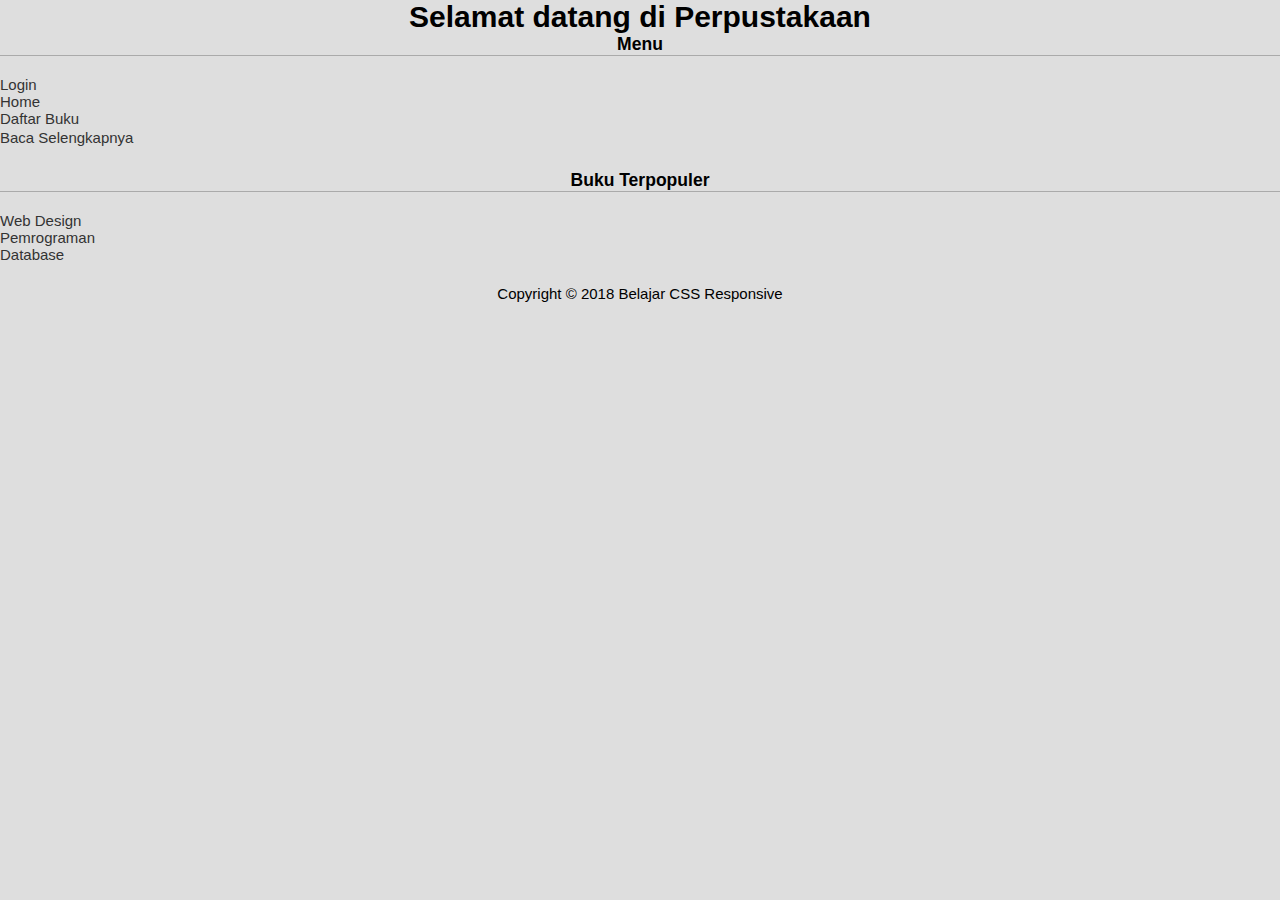
<file: perpus/index.html>
<!DOCTYPE html>
<html lang="en">
<head>
    <meta charset="UTF-8">
    <title>Website Responsive</title>
    <meta name="viewport" content="width=device-width, initial-scale=1.0">
    <link rel="stylesheet" href="style.css">
</head>
<body>
    <div class="container">
        <div class="header">
            <h1 align="center">Selamat datang di Perpustakaan</h1>
        </div>
        <div class="main">
            <div class="left">
                <h3 align="center">Menu</h3>
                <ul>
                    <li> <a href="#">Login</a></li>
                    <li> <a href="#">Home</a></li>
                    <li> <a href="#">Daftar Buku</a></li>
                </ul>
                
            </div>
            <p> <a href="#">Baca Selengkapnya</a></p>
        </div>
        <div class="right">
            <h3 align="center">Buku Terpopuler</h3>
            <p>
                <ul>
                    <li> <a href="#">Web Design</a></li>
                    <li> <a href="#">Pemrograman</a></li>
                    <li> <a href="#">Database</a></li>
                </ul>
            </p>
            
        </div>
        <div class="footer">
            <p align="center">Copyright &copy; 2018 Belajar CSS Responsive</p>
        </div>
    </div>
</body>
</html>
</file>
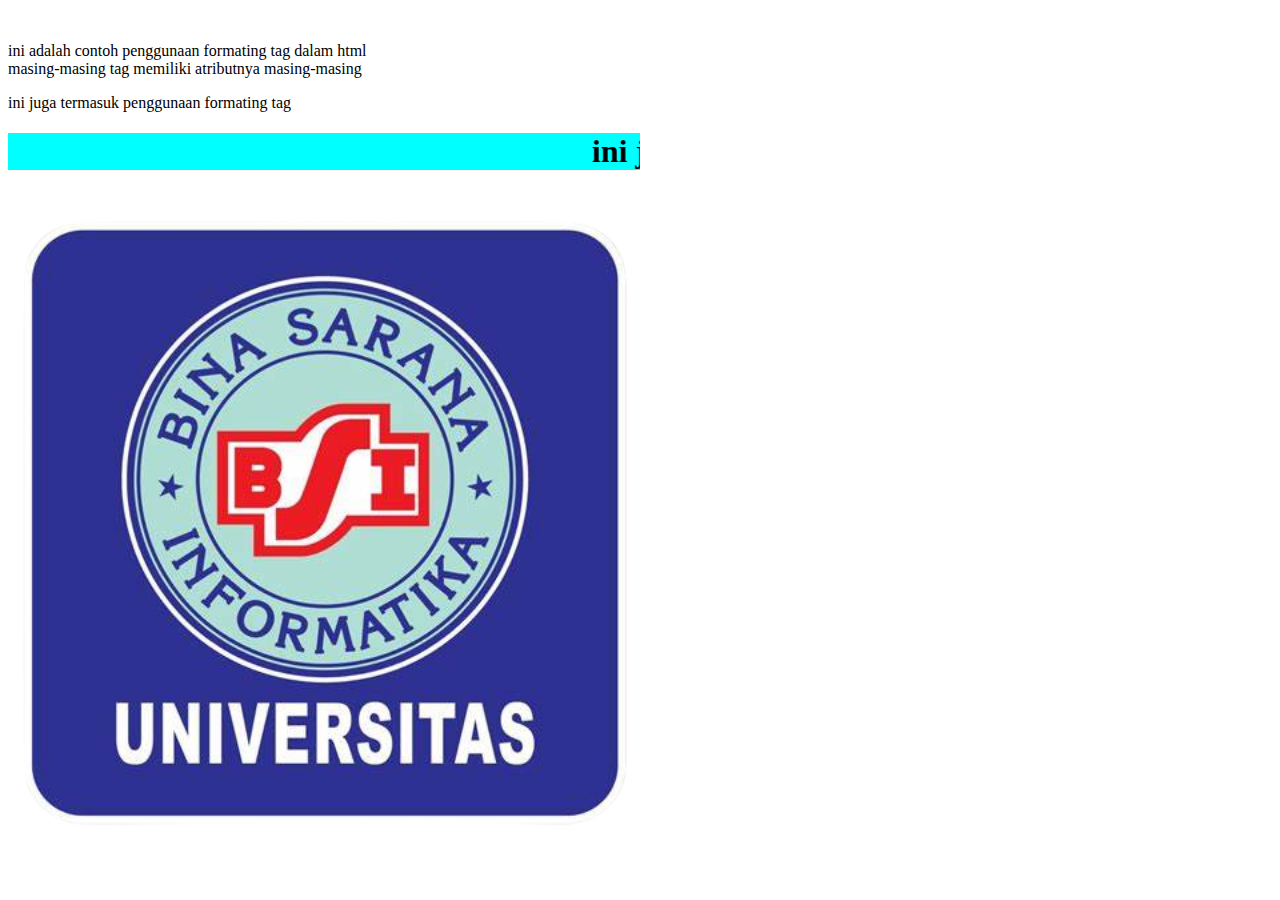
<file: contoh02.html>
<!DOCTYPE html>
<html>
<head>
<title>Contoh 02</title>
</head>
<img>
<img bgcolor="#00CCFF" text="#FF0000">
    <p>ini adalah contoh penggunaan formating tag dalam html <br/>
        masing-masing tag memiliki atributnya masing-masing<br/>
    </p>
<font color="000000"> ini juga termasuk penggunaan formating tag<br/></font>
<h1> <marquee width="50%" bgcolor="aqua">
ini juga salah satu penggunaan tag</marquee></h1>
<img src="kuliahbsiaja.png" width="50%" height="50%"></img>
</body>
</html>
</file>
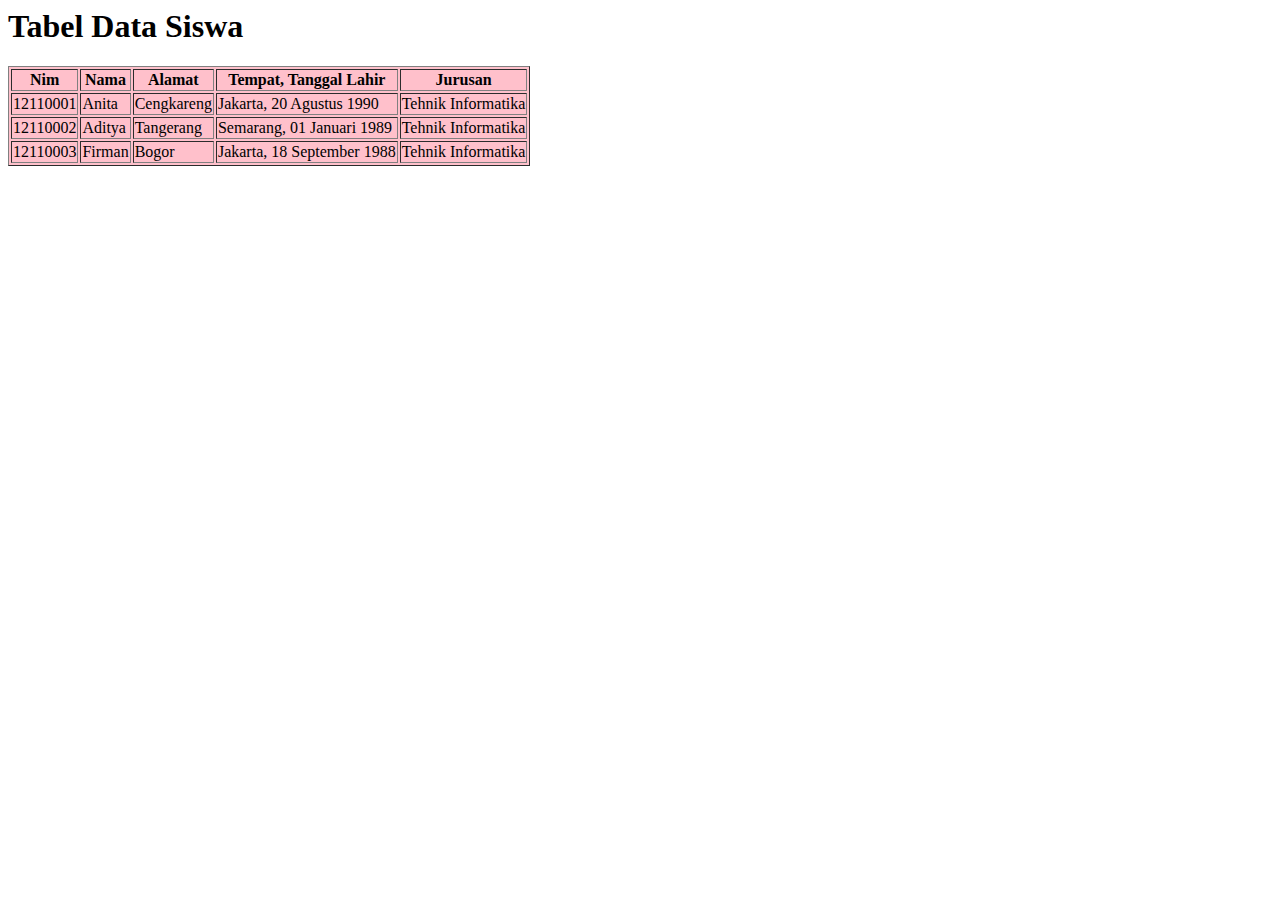
<file: contoh03.html>
﻿

<html> <head>
<title>Contoh 03</title>
</head>
<body>
<h1>Tabel Data Siswa</h1>
<table border=1 bgcolor=pink>
<tr>
<th>Nim</th>
<th>Nama</th>
<th>Alamat</th>
<th>Tempat, Tanggal Lahir</th>
<th>Jurusan</th>
</tr>
<tr>
<td>12110001</td> <td>Anita</td>
<td>Cengkareng</td>
<td>Jakarta, 20 Agustus 1990</td> <td>Tehnik Informatika</td>
</tr>
<tr>
<td>12110002</td>
<td>Aditya</td>
<td>Tangerang</td>
<td>Semarang, 01 Januari 1989</td> <td>Tehnik Informatika</td>
</tr>
<tr>
<td>12110003</td>
<td>Firman</td>
<td>Bogor</td>
<td>Jakarta, 18 September 1988</td> <td>Tehnik Informatika</td>
</tr>
</body>
</html>
</file>
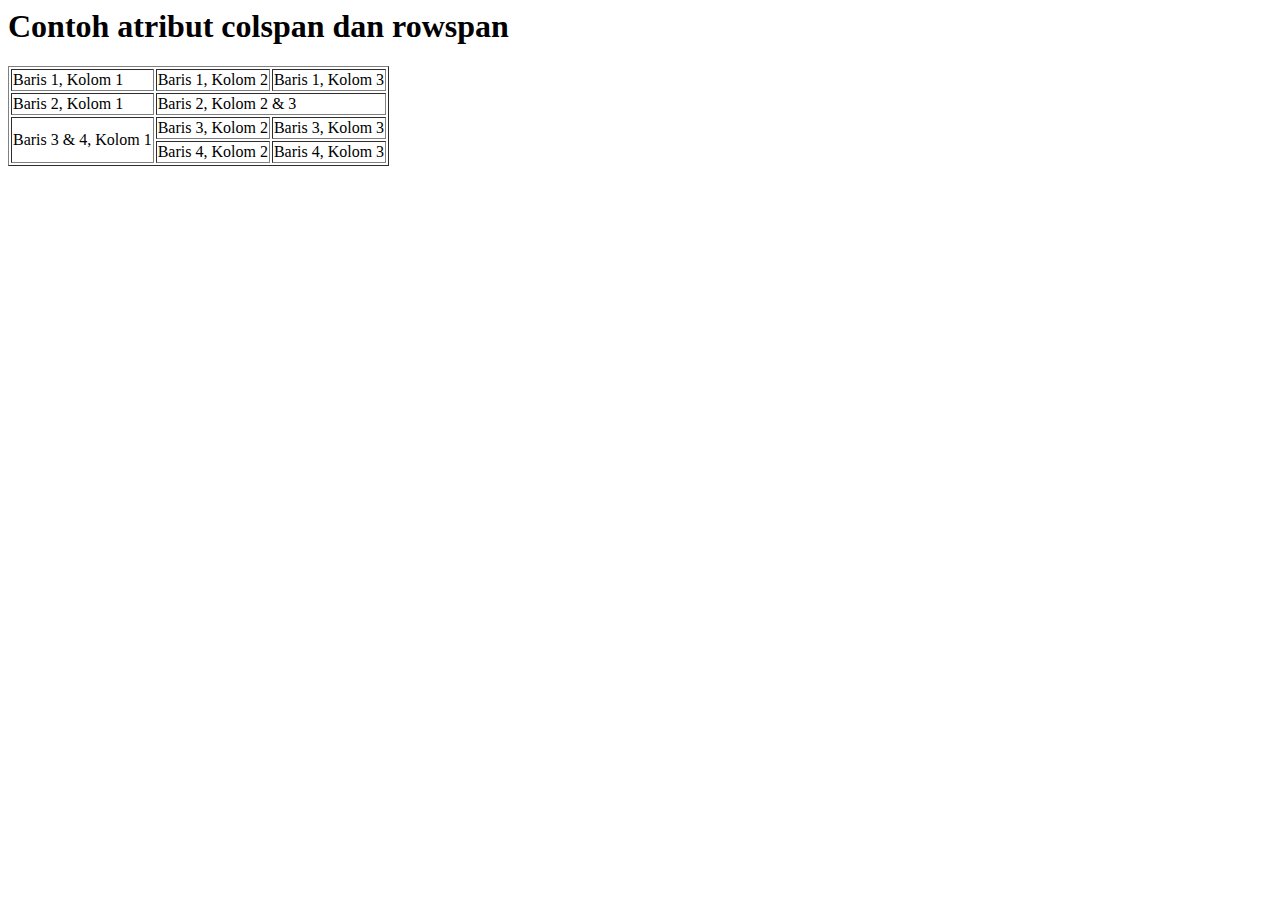
<file: tabelspan.html>
﻿

<html> <head>
<title>Contoh Penggunaan Atribut Colspan dan Rowspan Tag Tabel</title>
</head>
<body>
<h1>Contoh atribut colspan dan rowspan </h1>
<table border="1">
<tr>
<td>Baris 1, Kolom 1</td>
<td>Baris 1, Kolom 2</td>
<td>Baris 1, Kolom 3</td>
</tr>
<tr>
<td>Baris 2, Kolom 1</td>
<td colspan="2" >Baris 2, Kolom 2 & 3</td> </tr>
<tr>
<td rowspan="2"> Baris 3 & 4, Kolom 1</td> <td> Baris 3, Kolom 2</td>
<td> Baris 3, Kolom 3</td>
</tr> <tr>
<td> Baris 4, Kolom 2</td> <td> Baris 4, Kolom 3</td> </tr>
</table>
</body>
</html>
</file>
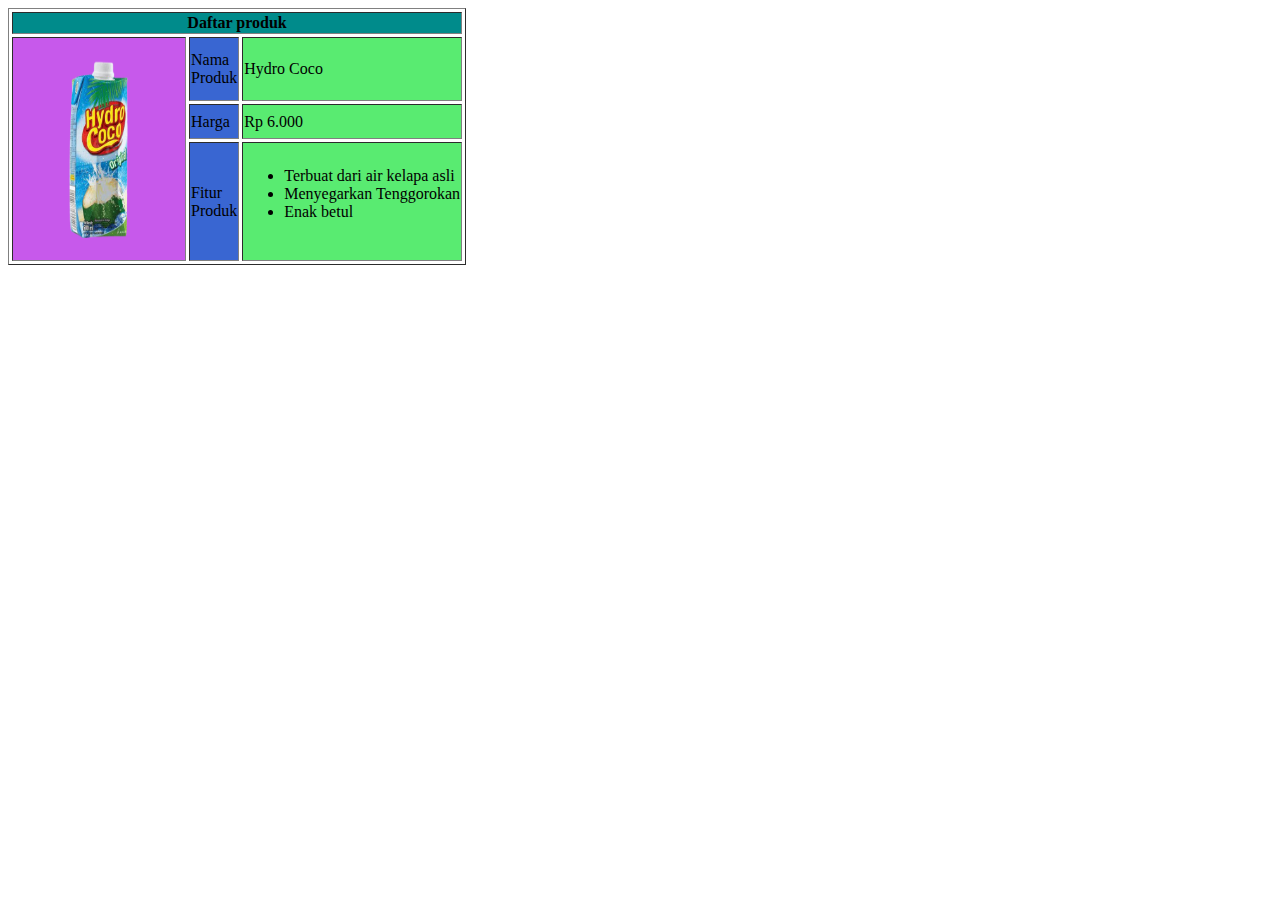
<file: tugas01.html>
<html>
<head>
	<title> Tugas 01 </title>
</head>

<body>
	<table border="1" cellspacing="3"
	 <tr>
	     <th colspan="3" class="judul" bgcolor="008B8B">Daftar produk</th>
	</tr>
	<tr>
	   <td rowspan="3" bgcolor="C759EB">
	    <img src="hydrococo.png" height="200" width="150" style="padding: 10px"/>
	   </td>
	 <td bgcolor="3966D2" style="padding=right: 25px">
	Nama <br> Produk 
	</td>
	<td bgcolor="59EB71">Hydro Coco</td>  
</tr>

<tr>
	<td bgcolor="3966D2">Harga</td>
	<td bgcolor="59EB71">Rp 6.000</td>
</tr>

<tr>
	<td bgcolor="3966D2">Fitur <br> Produk</td>
	<td bgcolor="59EB71">
	  <ul>
	     <li>Terbuat dari air kelapa asli</li>
	     <li>Menyegarkan Tenggorokan</li>
	     <li>Enak betul</li>
	   </ui>
	</td>
	</tr>
</tr>
</body>
<html>
</file>
<file: perpus/style.css>
*{
    padding: 0;
    margin: 0;
    box-sizing: border-box;
}

body{
    background-color: #dedede;
    font-family: Verdana, Geneva, Tahoma, sans-serif;
    font-size: 15px;
}

p{
    margin-bottom: 20px;
    line-height: 1.5em;
}

h3{
    margin-bottom: 20px;
    border-bottom: 1px solid #aaa;
}

a{
    text-decoration: none;
    color: #333;
}

a:hover{
    color: #666;
}
</file>
